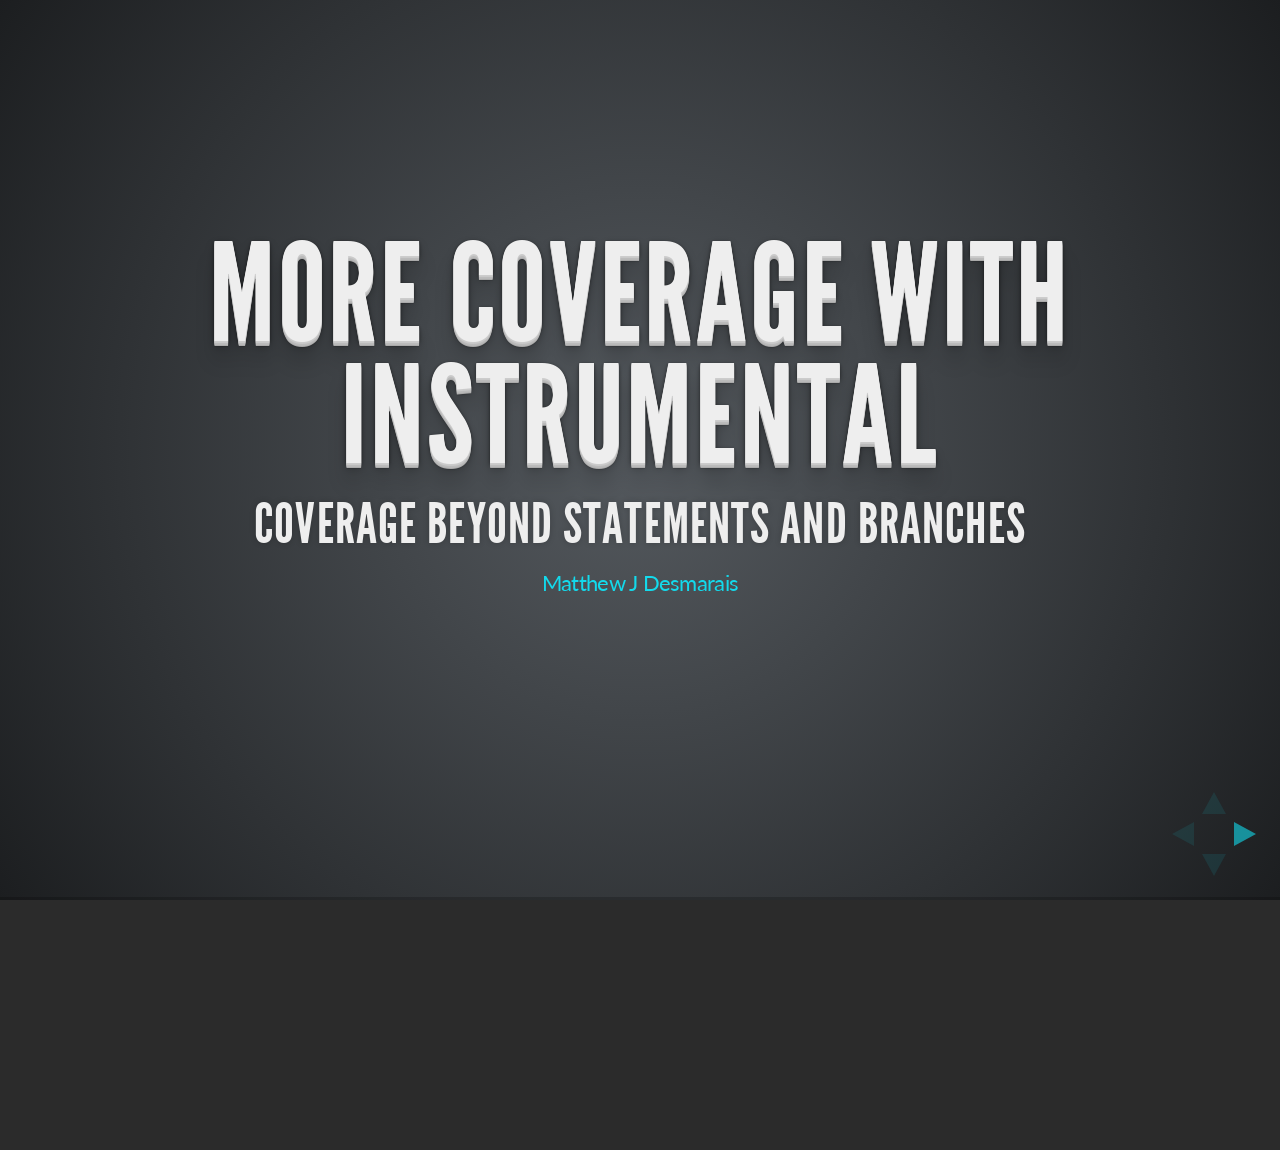
<file: talks/lightning-pycon2013/index.html>
<!doctype html>
<html lang="en">

	<head>
		<meta charset="utf-8">

		<title>More coverage with Instrumental</title>

		<meta name="description" content="A code coverage / dynamic analysis tool for Python">
		<meta name="author" content="Matthew J. Desmarais">

		<meta name="apple-mobile-web-app-capable" content="yes" />
		<meta name="apple-mobile-web-app-status-bar-style" content="black-translucent" />

		<meta name="viewport" content="width=device-width, initial-scale=1.0, maximum-scale=1.0, user-scalable=no">

		<link rel="stylesheet" href="css/reveal.min.css">
		<link rel="stylesheet" href="css/theme/default.css" id="theme">

		<!-- For syntax highlighting -->
		<link rel="stylesheet" href="lib/css/zenburn.css">

		<!-- If the query includes 'print-pdf', use the PDF print sheet -->
		<script>
			document.write( '<link rel="stylesheet" href="css/print/' + ( window.location.search.match( /print-pdf/gi ) ? 'pdf' : 'paper' ) + '.css" type="text/css" media="print">' );
		</script>

		<!--[if lt IE 9]>
		<script src="lib/js/html5shiv.js"></script>
		<![endif]-->
	</head>

	<body>

		<div class="reveal">

			<!-- Any section element inside of this container is displayed as a slide -->
			<div class="slides">

				<section>
					<h1>More coverage with Instrumental</h1>
					<h3>Coverage beyond statements and branches</h3>
					<p>
						<small><a href="http://bacondispenser.org">Matthew J Desmarais</a></small>
					</p>
				</section>

				<section>
					<h2>coverage.py</h2>
					<p>
						<a href="http://nedbatchelder.com/code/coverage/">coverage.py</a> reports on statement and branch coverage.
					</p>
				</section>

				<section>
					<h2>Structural coverage is good</h2>
					<p>
						Structural coverage tells what we have and haven't executed. This, in turn, tells us something about how good our tests are.
					</p>
				</section>

				<section>
					<h2>Programs are complex</h2>
					<p>
						Programs are more than just statements and branches.
					</p>
				</section>

				<section>
					<h2>Definitions</h2>
					<p>
						<ul>
						  <li>Condition: a leaf-level Boolean expression (it cannot be broken down).</li>
						  <li>Decision: A Boolean expression composed of conditions and zero or more Boolean operators.</li>
						</ul>
						<br>
						<small><a href="http://en.wikipedia.org/wiki/Modified_condition/decision_coverage">http://en.wikipedia.org/wiki/Modified_condition/decision_coverage</a></small>
					</p>
				</section>

				<section>
					<h2>Decisions represent more complex logic</h2>
					<p>
						A decision can be:
						<ul>
						  <li>a</li>
						  <li>a and b or c</li>
						</ul>
					</p>
				</section>

				<section>
					<h2>Example:</h2>
					<p>
						<p>
						  Consider: a and b or c
						</p>
						<p>
						  5 significant cases
						  <ul>
						    <li>(T T) F</li>
						    <li>(T F) F</li>
						    <li>(F T) F</li>
						    <li>(F F) T</li>
						    <li>(F F) F</li>
						  </ul>
						</p>
					</p>
				</section>

				<section>
					<h2>Branch coverage isn't enough</h2>
					<p>
						<p>
						  You can achieve branch coverage with two cases. What about the other three?
						</p>
					</p>
				</section>

				<section>
					<h2>Enter Instrumental</h2>
					<p>
						<p>
						  Instrumental measures the execution of conditions and decisions.
						</p>
					</p>
				</section>

				<section>
					<h2>Running Instrumental</h2>
					<pre><code contenteditable>
$ instrumental -t pyramid -i pyramid.tests -r `which nosetests`
					</code></pre>
					<ul style="list-style-type: none">
					<li>
					  -t: Target the pyramid package
					</li>
					<li>
					  -i: Ignore the pyramid.tests package
					</li>
					<li>
					  -r: Produce a report detailing missed coverage
					</li>
					<li>
					  `which nosetests`: Run the nosetests python script
					</li>
					</ul>
				</section>

				<section>
					<h2>Results</h2>
					<pre><code contenteditable>
===============================================
Instrumental Condition/Decision Coverage Report
===============================================

Decision -> pyramid.view:31.1 < (package_name is None) >

T ==> X
F ==>

LogicalOr -> pyramid.view:281.1 < (getattr(request, 'exception', None) or context) >

T * ==> X
F T ==>
F F ==>
					</code></pre>
				</section>

				<section>
					<h2>More than control flow</h2>
					<p>
						<p>
						  Instrumental covers conditions and decisions in assignments as well as conditional execution statements.
						</p>
						<p>
						  (Think 'debug and self._log("Note this")')
						</p>
					</p>
				</section>

				<section>
					<h2>Neat stuff</h2>
					<p>
						<p>
						  Instrumental doesn't expect you to hit cases that are impossible because of literals in decisions.
						</p>
						<pre><code>
foo = bar or {}
						</code></pre>
						<p>
						  You can mark infeasible conditions as unexecutable.
						</p>
						<pre><code>
foo = bar or baz # pragma: no cond)(T F)
						</code></pre>
						<p>
						  With an included node plugin, Instrumental can tell you which case hit each condition.
						</p>
					</p>
				</section>

				<section>
					<h2>There's more!</h2>
					<p>
						<p>
						  Instrumental supports and is committed to supporting:
						  <ul>
						    <li>Statement coverage</li>
						    <li>XML output (Cobertura compatible)</li>
						    <li>HTML output (for better visualization)</li>
						  </ul>
						</p>
					</p>
				</section>

				<section>
					<h2>More information</h2>
					<p>
						  <ul>
						    <li>Full documentation at <a href="https://instrumental.readthedocs.org/en/latest/">Read the Docs</a></li>
						    <li>Code and issue tracker on <a href="http://bitbucket.org/desmaj/instrumental">Bitbucket</a></li>
						    <li>I'm desmaj on freenode and I'm often found in #python-testing</li>
						  </ul>
					</p>
				</section>

				<section>
					<h2>Thanks!</h2>
					<p>
						  <ul>
						    <li>General Digital for exposing me to this kind of coverage</li>
						    <li>Ned Batchelder for coverage.py</li>
						  </ul>
					</p>
				</section>

				<section>
					<h1>THE END</h1>
				</section>

			</div>

		</div>

		<script src="lib/js/head.min.js"></script>
		<script src="js/reveal.min.js"></script>

		<script>

			// Full list of configuration options available here:
			// https://github.com/hakimel/reveal.js#configuration
			Reveal.initialize({
				controls: true,
				progress: true,
				history: true,
				center: true,

				theme: Reveal.getQueryHash().theme, // available themes are in /css/theme
				transition: Reveal.getQueryHash().transition || 'default', // default/cube/page/concave/zoom/linear/fade/none

				// Optional libraries used to extend on reveal.js
				dependencies: [
					{ src: 'lib/js/classList.js', condition: function() { return !document.body.classList; } },
					{ src: 'plugin/markdown/showdown.js', condition: function() { return !!document.querySelector( '[data-markdown]' ); } },
					{ src: 'plugin/markdown/markdown.js', condition: function() { return !!document.querySelector( '[data-markdown]' ); } },
					{ src: 'plugin/highlight/highlight.js', async: true, callback: function() { hljs.initHighlightingOnLoad(); } },
					{ src: 'plugin/zoom-js/zoom.js', async: true, condition: function() { return !!document.body.classList; } },
					{ src: 'plugin/notes/notes.js', async: true, condition: function() { return !!document.body.classList; } }
					// { src: 'plugin/search/search.js', async: true, condition: function() { return !!document.body.classList; } }
					// { src: 'plugin/remotes/remotes.js', async: true, condition: function() { return !!document.body.classList; } }
				]
			});

		</script>

	</body>
</html>
</file>
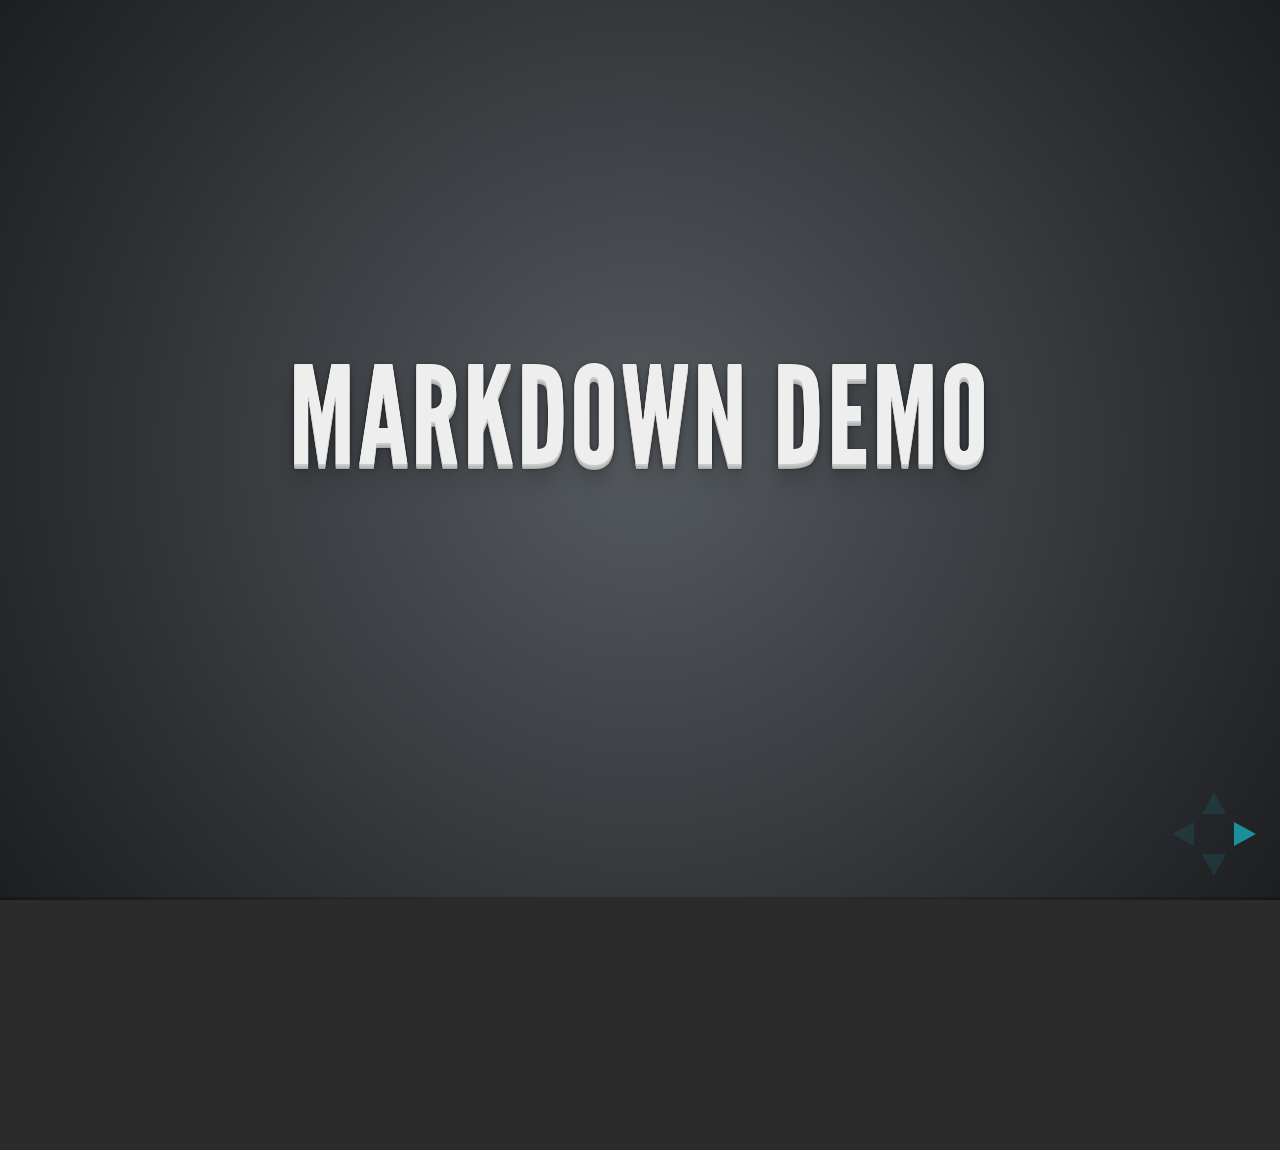
<file: talks/lightning-pycon2013/plugin/markdown/example.html>
<!doctype html>
<html lang="en">

	<head>
		<meta charset="utf-8">

		<title>reveal.js - Markdown Demo</title>

		<link rel="stylesheet" href="../../css/reveal.css">
		<link rel="stylesheet" href="../../css/theme/default.css" id="theme">
	</head>

	<body>

		<div class="reveal">

			<div class="slides">

                <!-- Use external markdown resource, and separate slides by three newlines; vertical slides by two newlines -->
                <section data-markdown="example.md" data-separator="^\n\n\n" data-vertical="^\n\n"></section>

                <!-- Slides are separated by three dashes (quick 'n dirty regular expression) -->
                <section data-markdown data-separator="---">
                    <script type="text/template">
                        ## Demo 1
                        Slide 1
                        ---
                        ## Demo 1
                        Slide 2
                        ---
                        ## Demo 1
                        Slide 3
                    </script>
                </section>

                <!-- Slides are separated by newline + three dashes + newline, vertical slides identical but two dashes -->
                <section data-markdown data-separator="^\n---\n$" data-vertical="^\n--\n$">
                    <script type="text/template">
                        ## Demo 2
                        Slide 1.1

                        --

                        ## Demo 2
                        Slide 1.2

                        ---

                        ## Demo 2
                        Slide 2
                    </script>
                </section>

                <!-- No "extra" slides, since there are no separators defined (so they'll become horizontal rulers) -->
                <section data-markdown>
                    <script type="text/template">
                        A

                        ---

                        B

                        ---

                        C
                    </script>
                </section>

            </div>
		</div>

		<script src="../../lib/js/head.min.js"></script>
		<script src="../../js/reveal.js"></script>

		<script>

			Reveal.initialize({
				controls: true,
				progress: true,
				history: true,
				center: true,

				theme: Reveal.getQueryHash().theme,
				transition: Reveal.getQueryHash().transition || 'default',

				// Optional libraries used to extend on reveal.js
				dependencies: [
					{ src: '../../lib/js/classList.js', condition: function() { return !document.body.classList; } },
					{ src: 'showdown.js', condition: function() { return !!document.querySelector( '[data-markdown]' ); } },
					{ src: 'markdown.js', condition: function() { return !!document.querySelector( '[data-markdown]' ); } }
				]
			});

		</script>

	</body>
</html>
</file>
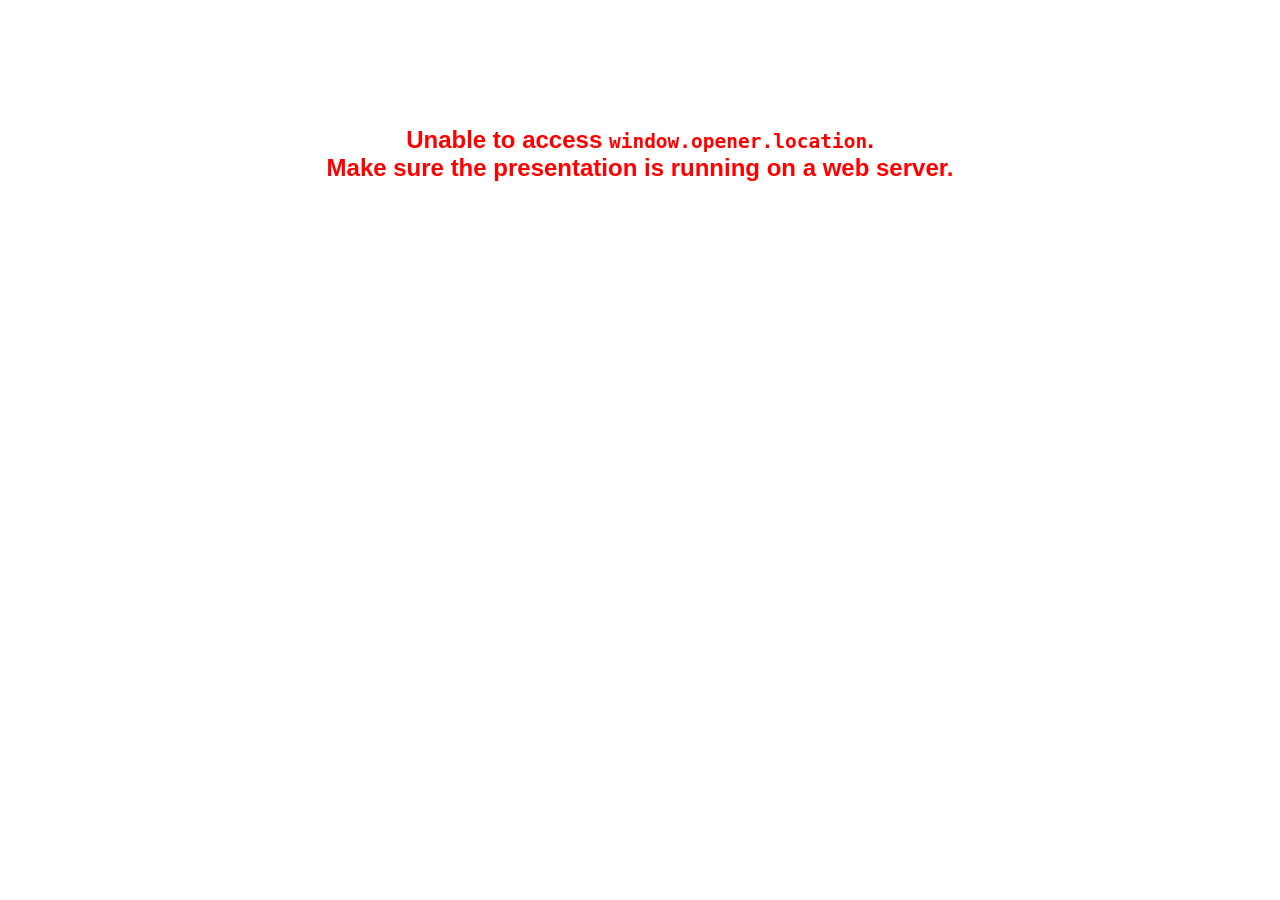
<file: talks/lightning-pycon2013/plugin/notes/notes.html>
<!doctype html>
<html lang="en">
	<head>
		<meta charset="utf-8">

		<title>reveal.js - Slide Notes</title>

		<style>
			body {
				font-family: Helvetica;
			}

			#notes {
				font-size: 24px;
				width: 640px;
				margin-top: 5px;
			}

			#wrap-current-slide {
				width: 640px;
				height: 512px;
				float: left;
				overflow: hidden;
			}

			#current-slide {
				width: 1280px;
				height: 1024px;
				border: none;

				-webkit-transform-origin: 0 0;
				   -moz-transform-origin: 0 0;
					-ms-transform-origin: 0 0;
					 -o-transform-origin: 0 0;
						transform-origin: 0 0;

				-webkit-transform: scale(0.5);
				   -moz-transform: scale(0.5);
					-ms-transform: scale(0.5);
					 -o-transform: scale(0.5);
						transform: scale(0.5);
			}

			#wrap-next-slide {
				width: 448px;
				height: 358px;
				float: left;
				margin: 0 0 0 10px;
				overflow: hidden;
			}

			#next-slide {
				width: 1280px;
				height: 1024px;
				border: none;

				-webkit-transform-origin: 0 0;
				   -moz-transform-origin: 0 0;
					-ms-transform-origin: 0 0;
					 -o-transform-origin: 0 0;
						transform-origin: 0 0;

				-webkit-transform: scale(0.35);
				   -moz-transform: scale(0.35);
					-ms-transform: scale(0.35);
					 -o-transform: scale(0.35);
						transform: scale(0.35);
			}

			.slides {
				position: relative;
				margin-bottom: 10px;
				border: 1px solid black;
				border-radius: 2px;
				background: rgb(28, 30, 32);
			}

			.slides span {
				position: absolute;
				top: 3px;
				left: 3px;
				font-weight: bold;
				font-size: 14px;
				color: rgba( 255, 255, 255, 0.9 );
			}

			.error {
				font-weight: bold;
				color: red;
				font-size: 1.5em;
				text-align: center;
				margin-top: 10%;
			}

			.error code {
				font-family: monospace;
			}

			.time {
				width: 448px;
				margin: 30px 0 0 10px;
				float: left;
				text-align: center;
				opacity: 0;

				-webkit-transition: opacity 0.4s;
				   -moz-transition: opacity 0.4s;
				     -o-transition: opacity 0.4s;
				        transition: opacity 0.4s;
			}

			.elapsed,
			.clock {
				color: #333;
				font-size: 2em;
				text-align: center;
				display: inline-block;
				padding: 0.5em;
				background-color: #eee;
				border-radius: 10px;
			}

			.elapsed h2,
			.clock h2 {
				font-size: 0.8em;
				line-height: 100%;
				margin: 0;
				color: #aaa;
			}

			.elapsed .mute {
				color: #ddd;
			}

		</style>
	</head>

	<body>

		<div id="wrap-current-slide" class="slides">
			<script>document.write( '<iframe width="1280" height="1024" id="current-slide" src="'+ window.opener.location.href +'"></iframe>' );</script>
		</div>

		<div id="wrap-next-slide" class="slides">
			<script>document.write( '<iframe width="640" height="512" id="next-slide" src="'+ window.opener.location.href +'"></iframe>' );</script>
			<span>UPCOMING:</span>
		</div>

		<div class="time">
			<div class="clock">
				<h2>Time</h2>
				<span id="clock">0:00:00 AM</span>
			</div>
			<div class="elapsed">
				<h2>Elapsed</h2>
				<span id="hours">00</span><span id="minutes">:00</span><span id="seconds">:00</span>
			</div>
		</div>

		<div id="notes"></div>

		<script src="../../plugin/markdown/showdown.js"></script>
		<script>

			window.addEventListener( 'load', function() {

				if( window.opener && window.opener.location && window.opener.location.href ) {

					var notes = document.getElementById( 'notes' ),
						currentSlide = document.getElementById( 'current-slide' ),
						nextSlide = document.getElementById( 'next-slide' );

					window.addEventListener( 'message', function( event ) {
						var data = JSON.parse( event.data );
						// No need for updating the notes in case of fragment changes
						if ( data.notes !== undefined) {
							if( data.markdown ) {
								notes.innerHTML = (new Showdown.converter()).makeHtml( data.notes );
							}
							else {
								notes.innerHTML = data.notes;
							}
						}

						// Showing and hiding fragments
						if( data.fragment === 'next' ) {
							currentSlide.contentWindow.Reveal.nextFragment();
						}
						else if( data.fragment === 'prev' ) {
							currentSlide.contentWindow.Reveal.prevFragment();
						}
						else {
							// Update the note slides
							currentSlide.contentWindow.Reveal.slide( data.indexh, data.indexv );
							nextSlide.contentWindow.Reveal.slide( data.nextindexh, data.nextindexv );
						}

					}, false );

					var start = new Date(),
						timeEl = document.querySelector( '.time' ),
						clockEl = document.getElementById( 'clock' ),
						hoursEl = document.getElementById( 'hours' ),
						minutesEl = document.getElementById( 'minutes' ),
						secondsEl = document.getElementById( 'seconds' );

					setInterval( function() {

						timeEl.style.opacity = 1;

						var diff, hours, minutes, seconds,
							now = new Date();

						diff = now.getTime() - start.getTime();
						hours = parseInt( diff / ( 1000 * 60 * 60 ) );
						minutes = parseInt( ( diff / ( 1000 * 60 ) ) % 60 );
						seconds = parseInt( ( diff / 1000 ) % 60 );

						clockEl.innerHTML = now.toLocaleTimeString();
						hoursEl.innerHTML = zeroPadInteger( hours );
						hoursEl.className = hours > 0 ? "" : "mute";
						minutesEl.innerHTML = ":" + zeroPadInteger( minutes );
						minutesEl.className = minutes > 0 ? "" : "mute";
						secondsEl.innerHTML = ":" + zeroPadInteger( seconds );

					}, 1000 );

					// Navigate the main window when the notes slide changes
					currentSlide.contentWindow.Reveal.addEventListener( 'slidechanged', function( event ) {

						window.opener.Reveal.slide( event.indexh, event.indexv );

					} );

				}
				else {

					document.body.innerHTML =  '<p class="error">Unable to access <code>window.opener.location</code>.<br>Make sure the presentation is running on a web server.</p>';

				}


			}, false );

			function zeroPadInteger( num ) {
				var str = "00" + parseInt( num );
				return str.substring( str.length - 2 );
			}

		</script>
	</body>
</html>
</file>
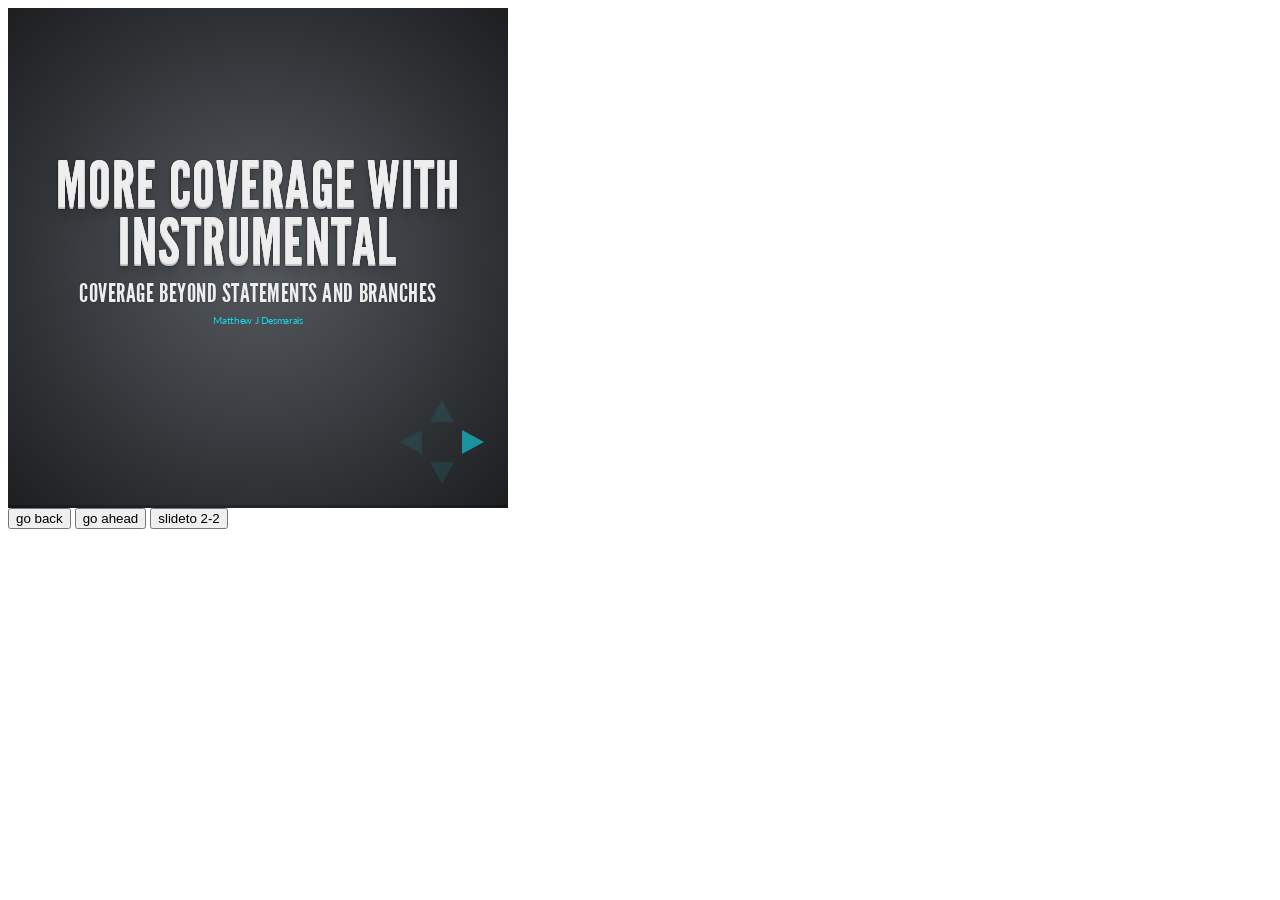
<file: talks/lightning-pycon2013/plugin/postmessage/example.html>
<html>
	<body>

		<iframe id="reveal" src="../../index.html" style="border: 0;" width="500" height="500"></iframe>

		<div>
			<input id="back" type="button" value="go back"/>
			<input id="ahead" type="button" value="go ahead"/>
			<input id="slideto" type="button" value="slideto 2-2"/>
		</div>

		<script>

			(function (){

				var back = document.getElementById( 'back' ),
						ahead = document.getElementById( 'ahead' ),
						slideto = document.getElementById( 'slideto' ),
						reveal =  window.frames[0];

					back.addEventListener( 'click', function () {
						
					reveal.postMessage( JSON.stringify({method: 'prev', args: []}), '*' );
				}, false );

				ahead.addEventListener( 'click', function (){
					reveal.postMessage( JSON.stringify({method: 'next', args: []}), '*' );
				}, false );

				slideto.addEventListener( 'click', function (){
					reveal.postMessage( JSON.stringify({method: 'slide', args: [2,2]}), '*' );
				}, false );

			}());

		</script>

	</body>
</html>
</file>
<file: talks/lightning-pycon2013/css/theme/default.css>
@import url(http://fonts.googleapis.com/css?family=Lato:400,700,400italic,700italic);
/**
 * Default theme for reveal.js.
 * 
 * Copyright (C) 2011-2012 Hakim El Hattab, http://hakim.se
 */
@font-face {
  font-family: 'League Gothic';
  src: url("../../lib/font/league_gothic-webfont.eot");
  src: url("../../lib/font/league_gothic-webfont.eot?#iefix") format("embedded-opentype"), url("../../lib/font/league_gothic-webfont.woff") format("woff"), url("../../lib/font/league_gothic-webfont.ttf") format("truetype"), url("../../lib/font/league_gothic-webfont.svg#LeagueGothicRegular") format("svg");
  font-weight: normal;
  font-style: normal; }

/*********************************************
 * GLOBAL STYLES
 *********************************************/
body {
  background: #1c1e20;
  background: -moz-radial-gradient(center, circle cover, #555a5f 0%, #1c1e20 100%);
  background: -webkit-gradient(radial, center center, 0px, center center, 100%, color-stop(0%, #555a5f), color-stop(100%, #1c1e20));
  background: -webkit-radial-gradient(center, circle cover, #555a5f 0%, #1c1e20 100%);
  background: -o-radial-gradient(center, circle cover, #555a5f 0%, #1c1e20 100%);
  background: -ms-radial-gradient(center, circle cover, #555a5f 0%, #1c1e20 100%);
  background: radial-gradient(center, circle cover, #555a5f 0%, #1c1e20 100%);
  background-color: #2b2b2b; }

.reveal {
  font-family: "Lato", sans-serif;
  font-size: 36px;
  font-weight: 200;
  letter-spacing: -0.02em;
  color: #eeeeee; }

::selection {
  color: white;
  background: #ff5e99;
  text-shadow: none; }

/*********************************************
 * HEADERS
 *********************************************/
.reveal h1,
.reveal h2,
.reveal h3,
.reveal h4,
.reveal h5,
.reveal h6 {
  margin: 0 0 20px 0;
  color: #eeeeee;
  font-family: "League Gothic", Impact, sans-serif;
  line-height: 0.9em;
  letter-spacing: 0.02em;
  text-transform: uppercase;
  text-shadow: 0px 0px 6px rgba(0, 0, 0, 0.2); }

.reveal h1 {
  text-shadow: 0 1px 0 #cccccc, 0 2px 0 #c9c9c9, 0 3px 0 #bbbbbb, 0 4px 0 #b9b9b9, 0 5px 0 #aaaaaa, 0 6px 1px rgba(0, 0, 0, 0.1), 0 0 5px rgba(0, 0, 0, 0.1), 0 1px 3px rgba(0, 0, 0, 0.3), 0 3px 5px rgba(0, 0, 0, 0.2), 0 5px 10px rgba(0, 0, 0, 0.25), 0 20px 20px rgba(0, 0, 0, 0.15); }

/*********************************************
 * LINKS
 *********************************************/
.reveal a:not(.image) {
  color: #13daec;
  text-decoration: none;
  -webkit-transition: color 0.15s ease;
  -moz-transition: color 0.15s ease;
  -ms-transition: color 0.15s ease;
  -o-transition: color 0.15s ease;
  transition: color 0.15s ease; }

.reveal a:not(.image):hover {
  color: #71e9f4;
  text-shadow: none;
  border: none; }

.reveal .roll span:after {
  color: #fff;
  background: #0d99a5; }

/*********************************************
 * IMAGES
 *********************************************/
.reveal section img {
  margin: 15px 0px;
  background: rgba(255, 255, 255, 0.12);
  border: 4px solid #eeeeee;
  box-shadow: 0 0 10px rgba(0, 0, 0, 0.15);
  -webkit-transition: all 0.2s linear;
  -moz-transition: all 0.2s linear;
  -ms-transition: all 0.2s linear;
  -o-transition: all 0.2s linear;
  transition: all 0.2s linear; }

.reveal a:hover img {
  background: rgba(255, 255, 255, 0.2);
  border-color: #13daec;
  box-shadow: 0 0 20px rgba(0, 0, 0, 0.55); }

/*********************************************
 * NAVIGATION CONTROLS
 *********************************************/
.reveal .controls div.navigate-left,
.reveal .controls div.navigate-left.enabled {
  border-right-color: #13daec; }

.reveal .controls div.navigate-right,
.reveal .controls div.navigate-right.enabled {
  border-left-color: #13daec; }

.reveal .controls div.navigate-up,
.reveal .controls div.navigate-up.enabled {
  border-bottom-color: #13daec; }

.reveal .controls div.navigate-down,
.reveal .controls div.navigate-down.enabled {
  border-top-color: #13daec; }

.reveal .controls div.navigate-left.enabled:hover {
  border-right-color: #71e9f4; }

.reveal .controls div.navigate-right.enabled:hover {
  border-left-color: #71e9f4; }

.reveal .controls div.navigate-up.enabled:hover {
  border-bottom-color: #71e9f4; }

.reveal .controls div.navigate-down.enabled:hover {
  border-top-color: #71e9f4; }

/*********************************************
 * PROGRESS BAR
 *********************************************/
.reveal .progress {
  background: rgba(0, 0, 0, 0.2); }

.reveal .progress span {
  background: #13daec;
  -webkit-transition: width 800ms cubic-bezier(0.26, 0.86, 0.44, 0.985);
  -moz-transition: width 800ms cubic-bezier(0.26, 0.86, 0.44, 0.985);
  -ms-transition: width 800ms cubic-bezier(0.26, 0.86, 0.44, 0.985);
  -o-transition: width 800ms cubic-bezier(0.26, 0.86, 0.44, 0.985);
  transition: width 800ms cubic-bezier(0.26, 0.86, 0.44, 0.985); }
</file>
<file: talks/lightning-pycon2013/lib/css/zenburn.css>
/*

Zenburn style from voldmar.ru (c) Vladimir Epifanov <voldmar@voldmar.ru>
based on dark.css by Ivan Sagalaev

*/

pre code {
  display: block; padding: 0.5em;
  background: #3F3F3F;
  color: #DCDCDC;
}

pre .keyword,
pre .tag,
pre .django .tag,
pre .django .keyword,
pre .css .class,
pre .css .id,
pre .lisp .title {
  color: #E3CEAB;
}

pre .django .template_tag,
pre .django .variable,
pre .django .filter .argument {
  color: #DCDCDC;
}

pre .number,
pre .date {
  color: #8CD0D3;
}

pre .dos .envvar,
pre .dos .stream,
pre .variable,
pre .apache .sqbracket {
  color: #EFDCBC;
}

pre .dos .flow,
pre .diff .change,
pre .python .exception,
pre .python .built_in,
pre .literal,
pre .tex .special {
  color: #EFEFAF;
}

pre .diff .chunk,
pre .ruby .subst {
  color: #8F8F8F;
}

pre .dos .keyword,
pre .python .decorator,
pre .class .title,
pre .haskell .label,
pre .function .title,
pre .ini .title,
pre .diff .header,
pre .ruby .class .parent,
pre .apache .tag,
pre .nginx .built_in,
pre .tex .command,
pre .input_number {
    color: #efef8f;
}

pre .dos .winutils,
pre .ruby .symbol,
pre .ruby .symbol .string,
pre .ruby .symbol .keyword,
pre .ruby .symbol .keymethods,
pre .ruby .string,
pre .ruby .instancevar {
  color: #DCA3A3;
}

pre .diff .deletion,
pre .string,
pre .tag .value,
pre .preprocessor,
pre .built_in,
pre .sql .aggregate,
pre .javadoc,
pre .smalltalk .class,
pre .smalltalk .localvars,
pre .smalltalk .array,
pre .css .rules .value,
pre .attr_selector,
pre .pseudo,
pre .apache .cbracket,
pre .tex .formula {
  color: #CC9393;
}

pre .shebang,
pre .diff .addition,
pre .comment,
pre .java .annotation,
pre .template_comment,
pre .pi,
pre .doctype {
  color: #7F9F7F;
}

pre .xml .css,
pre .xml .javascript,
pre .xml .vbscript,
pre .tex .formula {
  opacity: 0.5;
}
</file>
<file: talks/lightning-pycon2013/css/reveal.css>
@charset "UTF-8";

/*!
 * reveal.js
 * http://lab.hakim.se/reveal-js
 * MIT licensed
 *
 * Copyright (C) 2013 Hakim El Hattab, http://hakim.se
 */


/*********************************************
 * RESET STYLES
 *********************************************/

html, body, .reveal div, .reveal span, .reveal applet, .reveal object, .reveal iframe,
.reveal h1, .reveal h2, .reveal h3, .reveal h4, .reveal h5, .reveal h6, .reveal p, .reveal blockquote, .reveal pre,
.reveal a, .reveal abbr, .reveal acronym, .reveal address, .reveal big, .reveal cite, .reveal code,
.reveal del, .reveal dfn, .reveal em, .reveal img, .reveal ins, .reveal kbd, .reveal q, .reveal s, .reveal samp,
.reveal small, .reveal strike, .reveal strong, .reveal sub, .reveal sup, .reveal tt, .reveal var,
.reveal b, .reveal u, .reveal i, .reveal center,
.reveal dl, .reveal dt, .reveal dd, .reveal ol, .reveal ul, .reveal li,
.reveal fieldset, .reveal form, .reveal label, .reveal legend,
.reveal table, .reveal caption, .reveal tbody, .reveal tfoot, .reveal thead, .reveal tr, .reveal th, .reveal td,
.reveal article, .reveal aside, .reveal canvas, .reveal details, .reveal embed,
.reveal figure, .reveal figcaption, .reveal footer, .reveal header, .reveal hgroup,
.reveal menu, .reveal nav, .reveal output, .reveal ruby, .reveal section, .reveal summary,
.reveal time, .reveal mark, .reveal audio, video {
	margin: 0;
	padding: 0;
	border: 0;
	font-size: 100%;
	font: inherit;
	vertical-align: baseline;
}

.reveal article, .reveal aside, .reveal details, .reveal figcaption, .reveal figure,
.reveal footer, .reveal header, .reveal hgroup, .reveal menu, .reveal nav, .reveal section {
	display: block;
}


/*********************************************
 * GLOBAL STYLES
 *********************************************/

html,
body {
	width: 100%;
	height: 100%;
	overflow: hidden;
}

body {
	position: relative;
	line-height: 1;
}

::selection {
	background: #FF5E99;
	color: #fff;
	text-shadow: none;
}


/*********************************************
 * HEADERS
 *********************************************/

.reveal h1,
.reveal h2,
.reveal h3,
.reveal h4,
.reveal h5,
.reveal h6 {
	-webkit-hyphens: auto;
	   -moz-hyphens: auto;
	        hyphens: auto;

	word-wrap: break-word;
}

.reveal h1 { font-size: 3.77em; }
.reveal h2 { font-size: 2.11em;	}
.reveal h3 { font-size: 1.55em;	}
.reveal h4 { font-size: 1em;	}


/*********************************************
 * VIEW FRAGMENTS
 *********************************************/

.reveal .slides section .fragment {
	opacity: 0;

	-webkit-transition: all .2s ease;
	   -moz-transition: all .2s ease;
	    -ms-transition: all .2s ease;
	     -o-transition: all .2s ease;
	        transition: all .2s ease;
}
	.reveal .slides section .fragment.visible {
		opacity: 1;
	}

.reveal .slides section .fragment.grow {
	opacity: 1;
}
	.reveal .slides section .fragment.grow.visible {
		-webkit-transform: scale( 1.3 );
		   -moz-transform: scale( 1.3 );
		    -ms-transform: scale( 1.3 );
		     -o-transform: scale( 1.3 );
		        transform: scale( 1.3 );
	}

.reveal .slides section .fragment.shrink {
	opacity: 1;
}
	.reveal .slides section .fragment.shrink.visible {
		-webkit-transform: scale( 0.7 );
		   -moz-transform: scale( 0.7 );
		    -ms-transform: scale( 0.7 );
		     -o-transform: scale( 0.7 );
		        transform: scale( 0.7 );
	}

.reveal .slides section .fragment.roll-in {
	opacity: 0;

	-webkit-transform: rotateX( 90deg );
	   -moz-transform: rotateX( 90deg );
	    -ms-transform: rotateX( 90deg );
	     -o-transform: rotateX( 90deg );
	        transform: rotateX( 90deg );
}
	.reveal .slides section .fragment.roll-in.visible {
		opacity: 1;

		-webkit-transform: rotateX( 0 );
		   -moz-transform: rotateX( 0 );
		    -ms-transform: rotateX( 0 );
		     -o-transform: rotateX( 0 );
		        transform: rotateX( 0 );
	}

.reveal .slides section .fragment.fade-out {
	opacity: 1;
}
	.reveal .slides section .fragment.fade-out.visible {
		opacity: 0;
	}

.reveal .slides section .fragment.highlight-red,
.reveal .slides section .fragment.highlight-green,
.reveal .slides section .fragment.highlight-blue {
	opacity: 1;
}
	.reveal .slides section .fragment.highlight-red.visible {
		color: #ff2c2d
	}
	.reveal .slides section .fragment.highlight-green.visible {
		color: #17ff2e;
	}
	.reveal .slides section .fragment.highlight-blue.visible {
		color: #1b91ff;
	}


/*********************************************
 * DEFAULT ELEMENT STYLES
 *********************************************/

/* Fixes issue in Chrome where italic fonts did not appear when printing to PDF */
.reveal:after {
  content: '';
  font-style: italic;
}

/* Ensure certain elements are never larger than the slide itself */
.reveal img,
.reveal video,
.reveal iframe {
	max-width: 95%;
	max-height: 95%;
}

/** Prevents layering issues in certain browser/transition combinations */
.reveal a {
	position: relative;
}

.reveal strong,
.reveal b {
	font-weight: bold;
}

.reveal em,
.reveal i {
	font-style: italic;
}

.reveal ol,
.reveal ul {
	display: inline-block;

	text-align: left;
	margin: 0 0 0 1em;
}

.reveal ol {
	list-style-type: decimal;
}

.reveal ul {
	list-style-type: disc;
}

.reveal ul ul {
	list-style-type: square;
}

.reveal ul ul ul {
	list-style-type: circle;
}

.reveal ul ul,
.reveal ul ol,
.reveal ol ol,
.reveal ol ul {
	display: block;
	margin-left: 40px;
}

.reveal p {
	margin-bottom: 10px;
	line-height: 1.2em;
}

.reveal q,
.reveal blockquote {
	quotes: none;
}

.reveal blockquote {
	display: block;
	position: relative;
	width: 70%;
	margin: 5px auto;
	padding: 5px;

	font-style: italic;
	background: rgba(255, 255, 255, 0.05);
	box-shadow: 0px 0px 2px rgba(0,0,0,0.2);
}
	.reveal blockquote p:first-child,
	.reveal blockquote p:last-child {
		display: inline-block;
	}
	.reveal blockquote:before {
		content: '\201C';
	}
	.reveal blockquote:after {
		content: '\201D';
	}

.reveal q {
	font-style: italic;
}
	.reveal q:before {
		content: '\201C';
	}
	.reveal q:after {
		content: '\201D';
	}

.reveal pre {
	display: block;
	position: relative;
	width: 90%;
	margin: 15px auto;

	text-align: left;
	font-size: 0.55em;
	font-family: monospace;
	line-height: 1.2em;

	word-wrap: break-word;

	box-shadow: 0px 0px 6px rgba(0,0,0,0.3);
}
.reveal pre code {
	padding: 5px;
}

.reveal code {
	font-family: monospace;
	overflow: auto;
	max-height: 400px;
}

.reveal table th,
.reveal table td {
	text-align: left;
	padding-right: .3em;
}

.reveal table th {
	text-shadow: rgb(255,255,255) 1px 1px 2px;
}

.reveal sup {
	vertical-align: super;
}
.reveal sub {
	vertical-align: sub;
}

.reveal small {
	display: inline-block;
	font-size: 0.6em;
	line-height: 1.2em;
	vertical-align: top;
}

.reveal small * {
	vertical-align: top;
}


/*********************************************
 * CONTROLS
 *********************************************/

.reveal .controls {
	display: none;
	position: fixed;
	width: 110px;
	height: 110px;
	z-index: 30;
	right: 10px;
	bottom: 10px;
}

.reveal .controls div {
	position: absolute;
	opacity: 0.1;
	width: 0;
	height: 0;
	border: 12px solid transparent;

	-webkit-transition: opacity 0.2s ease;
	   -moz-transition: opacity 0.2s ease;
	    -ms-transition: opacity 0.2s ease;
	     -o-transition: opacity 0.2s ease;
	        transition: opacity 0.2s ease;
}

.reveal .controls div.enabled {
	opacity: 0.6;
	cursor: pointer;
}

.reveal .controls div.enabled:active {
	margin-top: 1px;
}

.reveal .controls div.navigate-left {
	top: 42px;

	border-right-width: 22px;
	border-right-color: #eee;
}

.reveal .controls div.navigate-right {
	left: 74px;
	top: 42px;

	border-left-width: 22px;
	border-left-color: #eee;
}

.reveal .controls div.navigate-up {
	left: 42px;

	border-bottom-width: 22px;
	border-bottom-color: #eee;
}

.reveal .controls div.navigate-down {
	left: 42px;
	top: 74px;

	border-top-width: 22px;
	border-top-color: #eee;
}


/*********************************************
 * PROGRESS BAR
 *********************************************/

.reveal .progress {
	position: fixed;
	display: none;
	height: 3px;
	width: 100%;
	bottom: 0;
	left: 0;
	z-index: 10;
}
	.reveal .progress:after {
		content: '';
		display: 'block';
		position: absolute;
		height: 20px;
		width: 100%;
		top: -20px;
	}
	.reveal .progress span {
		display: block;
		height: 100%;
		width: 0px;

		-webkit-transition: width 800ms cubic-bezier(0.260, 0.860, 0.440, 0.985);
		   -moz-transition: width 800ms cubic-bezier(0.260, 0.860, 0.440, 0.985);
		    -ms-transition: width 800ms cubic-bezier(0.260, 0.860, 0.440, 0.985);
		     -o-transition: width 800ms cubic-bezier(0.260, 0.860, 0.440, 0.985);
		        transition: width 800ms cubic-bezier(0.260, 0.860, 0.440, 0.985);
	}


/*********************************************
 * ROLLING LINKS
 *********************************************/

.reveal .roll {
	display: inline-block;
	line-height: 1.2;
	overflow: hidden;

	vertical-align: top;

	-webkit-perspective: 400px;
	   -moz-perspective: 400px;
	    -ms-perspective: 400px;
	        perspective: 400px;

	-webkit-perspective-origin: 50% 50%;
	   -moz-perspective-origin: 50% 50%;
	    -ms-perspective-origin: 50% 50%;
	        perspective-origin: 50% 50%;
}
	.reveal .roll:hover {
		background: none;
		text-shadow: none;
	}
.reveal .roll span {
	display: block;
	position: relative;
	padding: 0 2px;

	pointer-events: none;

	-webkit-transition: all 400ms ease;
	   -moz-transition: all 400ms ease;
	    -ms-transition: all 400ms ease;
	        transition: all 400ms ease;

	-webkit-transform-origin: 50% 0%;
	   -moz-transform-origin: 50% 0%;
	    -ms-transform-origin: 50% 0%;
	        transform-origin: 50% 0%;

	-webkit-transform-style: preserve-3d;
	   -moz-transform-style: preserve-3d;
	    -ms-transform-style: preserve-3d;
	        transform-style: preserve-3d;

	-webkit-backface-visibility: hidden;
	   -moz-backface-visibility: hidden;
	        backface-visibility: hidden;
}
	.reveal .roll:hover span {
	    background: rgba(0,0,0,0.5);

	    -webkit-transform: translate3d( 0px, 0px, -45px ) rotateX( 90deg );
	       -moz-transform: translate3d( 0px, 0px, -45px ) rotateX( 90deg );
	        -ms-transform: translate3d( 0px, 0px, -45px ) rotateX( 90deg );
	            transform: translate3d( 0px, 0px, -45px ) rotateX( 90deg );
	}
.reveal .roll span:after {
	content: attr(data-title);

	display: block;
	position: absolute;
	left: 0;
	top: 0;
	padding: 0 2px;

	-webkit-transform-origin: 50% 0%;
	   -moz-transform-origin: 50% 0%;
	    -ms-transform-origin: 50% 0%;
	        transform-origin: 50% 0%;

	-webkit-transform: translate3d( 0px, 110%, 0px ) rotateX( -90deg );
	   -moz-transform: translate3d( 0px, 110%, 0px ) rotateX( -90deg );
	    -ms-transform: translate3d( 0px, 110%, 0px ) rotateX( -90deg );
	        transform: translate3d( 0px, 110%, 0px ) rotateX( -90deg );
}


/*********************************************
 * SLIDES
 *********************************************/

.reveal {
	position: relative;
	width: 100%;
	height: 100%;
}

.reveal .slides {
	position: absolute;
	width: 100%;
	height: 100%;
	left: 50%;
	top: 50%;

	overflow: visible;
	z-index: 1;
	text-align: center;

	-webkit-transition: -webkit-perspective .4s ease;
	   -moz-transition: -moz-perspective .4s ease;
	    -ms-transition: -ms-perspective .4s ease;
	     -o-transition: -o-perspective .4s ease;
	        transition: perspective .4s ease;

	-webkit-perspective: 600px;
	   -moz-perspective: 600px;
	    -ms-perspective: 600px;
	        perspective: 600px;

	-webkit-perspective-origin: 0px -100px;
	   -moz-perspective-origin: 0px -100px;
	    -ms-perspective-origin: 0px -100px;
	        perspective-origin: 0px -100px;
}

.reveal .slides>section,
.reveal .slides>section>section {
	display: none;
	position: absolute;
	width: 100%;
	padding: 20px 0px;

	z-index: 10;
	line-height: 1.2em;
	font-weight: normal;

	-webkit-transform-style: preserve-3d;
	   -moz-transform-style: preserve-3d;
	    -ms-transform-style: preserve-3d;
	        transform-style: preserve-3d;

	-webkit-transition: -webkit-transform-origin 800ms cubic-bezier(0.260, 0.860, 0.440, 0.985),
						-webkit-transform 800ms cubic-bezier(0.260, 0.860, 0.440, 0.985),
	                    visibility 800ms cubic-bezier(0.260, 0.860, 0.440, 0.985),
	                    opacity 800ms cubic-bezier(0.260, 0.860, 0.440, 0.985);
	   -moz-transition: -moz-transform-origin 800ms cubic-bezier(0.260, 0.860, 0.440, 0.985),
	   					-moz-transform 800ms cubic-bezier(0.260, 0.860, 0.440, 0.985),
	                    visibility 800ms cubic-bezier(0.260, 0.860, 0.440, 0.985),
	                    opacity 800ms cubic-bezier(0.260, 0.860, 0.440, 0.985);
	    -ms-transition: -ms-transform-origin 800ms cubic-bezier(0.260, 0.860, 0.440, 0.985),
	    				-ms-transform 800ms cubic-bezier(0.260, 0.860, 0.440, 0.985),
	                    visibility 800ms cubic-bezier(0.260, 0.860, 0.440, 0.985),
	                    opacity 800ms cubic-bezier(0.260, 0.860, 0.440, 0.985);
	     -o-transition: -o-transform-origin 800ms cubic-bezier(0.260, 0.860, 0.440, 0.985),
	     				-o-transform 800ms cubic-bezier(0.260, 0.860, 0.440, 0.985),
	                    visibility 800ms cubic-bezier(0.260, 0.860, 0.440, 0.985),
	                    opacity 800ms cubic-bezier(0.260, 0.860, 0.440, 0.985);
	        transition: transform-origin 800ms cubic-bezier(0.260, 0.860, 0.440, 0.985),
	        			transform 800ms cubic-bezier(0.260, 0.860, 0.440, 0.985),
	                    visibility 800ms cubic-bezier(0.260, 0.860, 0.440, 0.985),
	                    opacity 800ms cubic-bezier(0.260, 0.860, 0.440, 0.985);
}

.reveal .slides>section {
	left: -50%;
	top: -50%;
}

.reveal .slides>section.stack {
	padding-top: 0;
	padding-bottom: 0;
}

.reveal .slides>section.present,
.reveal .slides>section>section.present {
	display: block;
	z-index: 11;
	opacity: 1;
}

.reveal.center,
.reveal.center .slides,
.reveal.center .slides section {
	min-height: auto !important;
}



/*********************************************
 * DEFAULT TRANSITION
 *********************************************/

.reveal .slides>section.past {
	display: block;
	opacity: 0;

	-webkit-transform: translate3d(-100%, 0, 0) rotateY(-90deg) translate3d(-100%, 0, 0);
	   -moz-transform: translate3d(-100%, 0, 0) rotateY(-90deg) translate3d(-100%, 0, 0);
	    -ms-transform: translate3d(-100%, 0, 0) rotateY(-90deg) translate3d(-100%, 0, 0);
	        transform: translate3d(-100%, 0, 0) rotateY(-90deg) translate3d(-100%, 0, 0);
}
.reveal .slides>section.future {
	display: block;
	opacity: 0;

	-webkit-transform: translate3d(100%, 0, 0) rotateY(90deg) translate3d(100%, 0, 0);
	   -moz-transform: translate3d(100%, 0, 0) rotateY(90deg) translate3d(100%, 0, 0);
	    -ms-transform: translate3d(100%, 0, 0) rotateY(90deg) translate3d(100%, 0, 0);
	        transform: translate3d(100%, 0, 0) rotateY(90deg) translate3d(100%, 0, 0);
}

.reveal .slides>section>section.past {
	display: block;
	opacity: 0;

	-webkit-transform: translate3d(0, -300px, 0) rotateX(70deg) translate3d(0, -300px, 0);
	   -moz-transform: translate3d(0, -300px, 0) rotateX(70deg) translate3d(0, -300px, 0);
	    -ms-transform: translate3d(0, -300px, 0) rotateX(70deg) translate3d(0, -300px, 0);
	        transform: translate3d(0, -300px, 0) rotateX(70deg) translate3d(0, -300px, 0);
}
.reveal .slides>section>section.future {
	display: block;
	opacity: 0;

	-webkit-transform: translate3d(0, 300px, 0) rotateX(-70deg) translate3d(0, 300px, 0);
	   -moz-transform: translate3d(0, 300px, 0) rotateX(-70deg) translate3d(0, 300px, 0);
	    -ms-transform: translate3d(0, 300px, 0) rotateX(-70deg) translate3d(0, 300px, 0);
	        transform: translate3d(0, 300px, 0) rotateX(-70deg) translate3d(0, 300px, 0);
}


/*********************************************
 * CONCAVE TRANSITION
 *********************************************/

.reveal.concave  .slides>section.past {
	-webkit-transform: translate3d(-100%, 0, 0) rotateY(90deg) translate3d(-100%, 0, 0);
	   -moz-transform: translate3d(-100%, 0, 0) rotateY(90deg) translate3d(-100%, 0, 0);
	    -ms-transform: translate3d(-100%, 0, 0) rotateY(90deg) translate3d(-100%, 0, 0);
	        transform: translate3d(-100%, 0, 0) rotateY(90deg) translate3d(-100%, 0, 0);
}
.reveal.concave  .slides>section.future {
	-webkit-transform: translate3d(100%, 0, 0) rotateY(-90deg) translate3d(100%, 0, 0);
	   -moz-transform: translate3d(100%, 0, 0) rotateY(-90deg) translate3d(100%, 0, 0);
	    -ms-transform: translate3d(100%, 0, 0) rotateY(-90deg) translate3d(100%, 0, 0);
	        transform: translate3d(100%, 0, 0) rotateY(-90deg) translate3d(100%, 0, 0);
}

.reveal.concave  .slides>section>section.past {
	-webkit-transform: translate3d(0, -80%, 0) rotateX(-70deg) translate3d(0, -80%, 0);
	   -moz-transform: translate3d(0, -80%, 0) rotateX(-70deg) translate3d(0, -80%, 0);
	    -ms-transform: translate3d(0, -80%, 0) rotateX(-70deg) translate3d(0, -80%, 0);
	        transform: translate3d(0, -80%, 0) rotateX(-70deg) translate3d(0, -80%, 0);
}
.reveal.concave  .slides>section>section.future {
	-webkit-transform: translate3d(0, 80%, 0) rotateX(70deg) translate3d(0, 80%, 0);
	   -moz-transform: translate3d(0, 80%, 0) rotateX(70deg) translate3d(0, 80%, 0);
	    -ms-transform: translate3d(0, 80%, 0) rotateX(70deg) translate3d(0, 80%, 0);
	        transform: translate3d(0, 80%, 0) rotateX(70deg) translate3d(0, 80%, 0);
}


/*********************************************
 * ZOOM TRANSITION
 *********************************************/

.reveal.zoom .slides>section.past {
	opacity: 0;
	visibility: hidden;

	-webkit-transform: scale(16);
	   -moz-transform: scale(16);
	    -ms-transform: scale(16);
	     -o-transform: scale(16);
	        transform: scale(16);
}
.reveal.zoom .slides>section.future {
	opacity: 0;
	visibility: hidden;

	-webkit-transform: scale(0.2);
	   -moz-transform: scale(0.2);
	    -ms-transform: scale(0.2);
	     -o-transform: scale(0.2);
	        transform: scale(0.2);
}

.reveal.zoom .slides>section>section.past {
	-webkit-transform: translate(0, -150%);
	   -moz-transform: translate(0, -150%);
	    -ms-transform: translate(0, -150%);
	     -o-transform: translate(0, -150%);
	        transform: translate(0, -150%);
}
.reveal.zoom .slides>section>section.future {
	-webkit-transform: translate(0, 150%);
	   -moz-transform: translate(0, 150%);
	    -ms-transform: translate(0, 150%);
	     -o-transform: translate(0, 150%);
	        transform: translate(0, 150%);
}


/*********************************************
 * LINEAR TRANSITION
 *********************************************/

.reveal.linear .slides>section.past {
	-webkit-transform: translate(-150%, 0);
	   -moz-transform: translate(-150%, 0);
	    -ms-transform: translate(-150%, 0);
	     -o-transform: translate(-150%, 0);
	        transform: translate(-150%, 0);
}
.reveal.linear .slides>section.future {
	-webkit-transform: translate(150%, 0);
	   -moz-transform: translate(150%, 0);
	    -ms-transform: translate(150%, 0);
	     -o-transform: translate(150%, 0);
	        transform: translate(150%, 0);
}

.reveal.linear .slides>section>section.past {
	-webkit-transform: translate(0, -150%);
	   -moz-transform: translate(0, -150%);
	    -ms-transform: translate(0, -150%);
	     -o-transform: translate(0, -150%);
	        transform: translate(0, -150%);
}
.reveal.linear .slides>section>section.future {
	-webkit-transform: translate(0, 150%);
	   -moz-transform: translate(0, 150%);
	    -ms-transform: translate(0, 150%);
	     -o-transform: translate(0, 150%);
	        transform: translate(0, 150%);
}


/*********************************************
 * CUBE TRANSITION
 *********************************************/

.reveal.cube .slides {
	-webkit-perspective: 1300px;
	   -moz-perspective: 1300px;
	    -ms-perspective: 1300px;
	        perspective: 1300px;
}

.reveal.cube .slides section {
	padding: 30px;
	min-height: 600px;

	-webkit-backface-visibility: hidden;
	   -moz-backface-visibility: hidden;
	    -ms-backface-visibility: hidden;
	        backface-visibility: hidden;

	-webkit-box-sizing: border-box;
	   -moz-box-sizing: border-box;
	        box-sizing: border-box;
}
	.reveal.center.cube .slides section {
		min-height: auto;
	}
	.reveal.cube .slides section:not(.stack):before {
		content: '';
		position: absolute;
		display: block;
		width: 100%;
		height: 100%;
		left: 0;
		top: 0;
		background: rgba(0,0,0,0.1);
		border-radius: 4px;

		-webkit-transform: translateZ( -20px );
		   -moz-transform: translateZ( -20px );
		    -ms-transform: translateZ( -20px );
		     -o-transform: translateZ( -20px );
		        transform: translateZ( -20px );
	}
	.reveal.cube .slides section:not(.stack):after {
		content: '';
		position: absolute;
		display: block;
		width: 90%;
		height: 30px;
		left: 5%;
		bottom: 0;
		background: none;
		z-index: 1;

		border-radius: 4px;
		box-shadow: 0px 95px 25px rgba(0,0,0,0.2);

		-webkit-transform: translateZ(-90px) rotateX( 65deg );
		   -moz-transform: translateZ(-90px) rotateX( 65deg );
		    -ms-transform: translateZ(-90px) rotateX( 65deg );
		     -o-transform: translateZ(-90px) rotateX( 65deg );
		        transform: translateZ(-90px) rotateX( 65deg );
	}

.reveal.cube .slides>section.stack {
	padding: 0;
	background: none;
}

.reveal.cube .slides>section.past {
	-webkit-transform-origin: 100% 0%;
	   -moz-transform-origin: 100% 0%;
	    -ms-transform-origin: 100% 0%;
	        transform-origin: 100% 0%;

	-webkit-transform: translate3d(-100%, 0, 0) rotateY(-90deg);
	   -moz-transform: translate3d(-100%, 0, 0) rotateY(-90deg);
	    -ms-transform: translate3d(-100%, 0, 0) rotateY(-90deg);
	        transform: translate3d(-100%, 0, 0) rotateY(-90deg);
}

.reveal.cube .slides>section.future {
	-webkit-transform-origin: 0% 0%;
	   -moz-transform-origin: 0% 0%;
	    -ms-transform-origin: 0% 0%;
	        transform-origin: 0% 0%;

	-webkit-transform: translate3d(100%, 0, 0) rotateY(90deg);
	   -moz-transform: translate3d(100%, 0, 0) rotateY(90deg);
	    -ms-transform: translate3d(100%, 0, 0) rotateY(90deg);
	        transform: translate3d(100%, 0, 0) rotateY(90deg);
}

.reveal.cube .slides>section>section.past {
	-webkit-transform-origin: 0% 100%;
	   -moz-transform-origin: 0% 100%;
	    -ms-transform-origin: 0% 100%;
	        transform-origin: 0% 100%;

	-webkit-transform: translate3d(0, -100%, 0) rotateX(90deg);
	   -moz-transform: translate3d(0, -100%, 0) rotateX(90deg);
	    -ms-transform: translate3d(0, -100%, 0) rotateX(90deg);
	        transform: translate3d(0, -100%, 0) rotateX(90deg);
}

.reveal.cube .slides>section>section.future {
	-webkit-transform-origin: 0% 0%;
	   -moz-transform-origin: 0% 0%;
	    -ms-transform-origin: 0% 0%;
	        transform-origin: 0% 0%;

	-webkit-transform: translate3d(0, 100%, 0) rotateX(-90deg);
	   -moz-transform: translate3d(0, 100%, 0) rotateX(-90deg);
	    -ms-transform: translate3d(0, 100%, 0) rotateX(-90deg);
	        transform: translate3d(0, 100%, 0) rotateX(-90deg);
}


/*********************************************
 * PAGE TRANSITION
 *********************************************/

.reveal.page .slides {
	-webkit-perspective-origin: 0% 50%;
	   -moz-perspective-origin: 0% 50%;
	    -ms-perspective-origin: 0% 50%;
	        perspective-origin: 0% 50%;

	-webkit-perspective: 3000px;
	   -moz-perspective: 3000px;
	    -ms-perspective: 3000px;
	        perspective: 3000px;
}

.reveal.page .slides section {
	padding: 30px;
	min-height: 600px;

	-webkit-box-sizing: border-box;
	   -moz-box-sizing: border-box;
	        box-sizing: border-box;
}
	.reveal.page .slides section.past {
		z-index: 12;
	}
	.reveal.page .slides section:not(.stack):before {
		content: '';
		position: absolute;
		display: block;
		width: 100%;
		height: 100%;
		left: 0;
		top: 0;
		background: rgba(0,0,0,0.1);

		-webkit-transform: translateZ( -20px );
		   -moz-transform: translateZ( -20px );
		    -ms-transform: translateZ( -20px );
		     -o-transform: translateZ( -20px );
		        transform: translateZ( -20px );
	}
	.reveal.page .slides section:not(.stack):after {
		content: '';
		position: absolute;
		display: block;
		width: 90%;
		height: 30px;
		left: 5%;
		bottom: 0;
		background: none;
		z-index: 1;

		border-radius: 4px;
		box-shadow: 0px 95px 25px rgba(0,0,0,0.2);

		-webkit-transform: translateZ(-90px) rotateX( 65deg );
	}

.reveal.page .slides>section.stack {
	padding: 0;
	background: none;
}

.reveal.page .slides>section.past {
	-webkit-transform-origin: 0% 0%;
	   -moz-transform-origin: 0% 0%;
	    -ms-transform-origin: 0% 0%;
	        transform-origin: 0% 0%;

	-webkit-transform: translate3d(-40%, 0, 0) rotateY(-80deg);
	   -moz-transform: translate3d(-40%, 0, 0) rotateY(-80deg);
	    -ms-transform: translate3d(-40%, 0, 0) rotateY(-80deg);
	        transform: translate3d(-40%, 0, 0) rotateY(-80deg);
}

.reveal.page .slides>section.future {
	-webkit-transform-origin: 100% 0%;
	   -moz-transform-origin: 100% 0%;
	    -ms-transform-origin: 100% 0%;
	        transform-origin: 100% 0%;

	-webkit-transform: translate3d(0, 0, 0);
	   -moz-transform: translate3d(0, 0, 0);
	    -ms-transform: translate3d(0, 0, 0);
	        transform: translate3d(0, 0, 0);
}

.reveal.page .slides>section>section.past {
	-webkit-transform-origin: 0% 0%;
	   -moz-transform-origin: 0% 0%;
	    -ms-transform-origin: 0% 0%;
	        transform-origin: 0% 0%;

	-webkit-transform: translate3d(0, -40%, 0) rotateX(80deg);
	   -moz-transform: translate3d(0, -40%, 0) rotateX(80deg);
	    -ms-transform: translate3d(0, -40%, 0) rotateX(80deg);
	        transform: translate3d(0, -40%, 0) rotateX(80deg);
}

.reveal.page .slides>section>section.future {
	-webkit-transform-origin: 0% 100%;
	   -moz-transform-origin: 0% 100%;
	    -ms-transform-origin: 0% 100%;
	        transform-origin: 0% 100%;

	-webkit-transform: translate3d(0, 0, 0);
	   -moz-transform: translate3d(0, 0, 0);
	    -ms-transform: translate3d(0, 0, 0);
	        transform: translate3d(0, 0, 0);
}


/*********************************************
 * FADE TRANSITION
 *********************************************/

.reveal.fade .slides section,
.reveal.fade .slides>section>section {
    -webkit-transform: none;
	   -moz-transform: none;
	    -ms-transform: none;
	     -o-transform: none;
	        transform: none;

	-webkit-transition: opacity 0.5s;
	   -moz-transition: opacity 0.5s;
	    -ms-transition: opacity 0.5s;
	     -o-transition: opacity 0.5s;
	        transition: opacity 0.5s;
}


.reveal.fade.overview .slides section,
.reveal.fade.overview .slides>section>section,
.reveal.fade.exit-overview .slides section,
.reveal.fade.exit-overview .slides>section>section {
	-webkit-transition: none;
	   -moz-transition: none;
	    -ms-transition: none;
	     -o-transition: none;
	        transition: none;
}


/*********************************************
 * NO TRANSITION
 *********************************************/

.reveal.none .slides section {
	-webkit-transform: none;
	   -moz-transform: none;
	    -ms-transform: none;
	     -o-transform: none;
	        transform: none;

	-webkit-transition: none;
	   -moz-transition: none;
	    -ms-transition: none;
	     -o-transition: none;
	        transition: none;
}


/*********************************************
 * OVERVIEW
 *********************************************/

.reveal.overview .slides {
	-webkit-perspective-origin: 0% 0%;
	   -moz-perspective-origin: 0% 0%;
	    -ms-perspective-origin: 0% 0%;
	        perspective-origin: 0% 0%;

	-webkit-perspective: 700px;
	   -moz-perspective: 700px;
	    -ms-perspective: 700px;
	        perspective: 700px;
}

.reveal.overview .slides section {
	height: 600px;
	overflow: hidden;
	opacity: 1!important;
	visibility: visible!important;
	cursor: pointer;
	background: rgba(0,0,0,0.1);
}
.reveal.overview .slides section .fragment {
	opacity: 1;
}
.reveal.overview .slides section:after,
.reveal.overview .slides section:before {
	display: none !important;
}
.reveal.overview .slides section>section {
	opacity: 1;
	cursor: pointer;
}
	.reveal.overview .slides section:hover {
		background: rgba(0,0,0,0.3);
	}
	.reveal.overview .slides section.present {
		background: rgba(0,0,0,0.3);
	}
.reveal.overview .slides>section.stack {
	padding: 0;
	background: none;
	overflow: visible;
}


/*********************************************
 * PAUSED MODE
 *********************************************/

.reveal .pause-overlay {
	position: absolute;
	top: 0;
	left: 0;
	width: 100%;
	height: 100%;
	background: black;
	visibility: hidden;
	opacity: 0;
	z-index: 100;

	-webkit-transition: all 1s ease;
	   -moz-transition: all 1s ease;
	    -ms-transition: all 1s ease;
	     -o-transition: all 1s ease;
	        transition: all 1s ease;
}
.reveal.paused .pause-overlay {
	visibility: visible;
	opacity: 1;
}


/*********************************************
 * FALLBACK
 *********************************************/

.no-transforms {
	overflow-y: auto;
}

.no-transforms .slides {
	width: 80%;
	top: 0;
	left: 50%;
	margin: 0;
	text-align: center;
}

.no-transforms .slides section {
	display: block!important;
	opacity: 1!important;
	position: relative!important;
	height: auto;
	min-height: auto;
	top: 0;
	left: -50%;
	margin: 70px 0;

	-webkit-transform: none;
	   -moz-transform: none;
	    -ms-transform: none;
	        transform: none;
}

.no-transforms .slides section section {
	left: 0;
}

.no-transition {
	-webkit-transition: none;
	   -moz-transition: none;
	    -ms-transition: none;
	     -o-transition: none;
	        transition: none;
}


/*********************************************
 * BACKGROUND STATES
 *********************************************/

.reveal .state-background {
	position: absolute;
	width: 100%;
	height: 100%;
	background: rgba( 0, 0, 0, 0 );

	-webkit-transition: background 800ms ease;
	   -moz-transition: background 800ms ease;
	    -ms-transition: background 800ms ease;
	     -o-transition: background 800ms ease;
	        transition: background 800ms ease;
}
.alert .reveal .state-background {
	background: rgba( 200, 50, 30, 0.6 );
}
.soothe .reveal .state-background {
	background: rgba( 50, 200, 90, 0.4 );
}
.blackout .reveal .state-background {
	background: rgba( 0, 0, 0, 0.6 );
}


/*********************************************
 * RTL SUPPORT
 *********************************************/

.reveal.rtl .slides,
.reveal.rtl .slides h1,
.reveal.rtl .slides h2,
.reveal.rtl .slides h3,
.reveal.rtl .slides h4,
.reveal.rtl .slides h5,
.reveal.rtl .slides h6 {
	direction: rtl;
	font-family: sans-serif;
}

.reveal.rtl pre,
.reveal.rtl code {
	direction: ltr;
}

.reveal.rtl ol,
.reveal.rtl ul {
	text-align: right;
}


/*********************************************
 * SPEAKER NOTES
 *********************************************/

.reveal aside.notes {
	display: none;
}


/*********************************************
 * ZOOM PLUGIN
 *********************************************/

.zoomed .reveal *,
.zoomed .reveal *:before,
.zoomed .reveal *:after {
	-webkit-transform: none !important;
	   -moz-transform: none !important;
	    -ms-transform: none !important;
	        transform: none !important;

	-webkit-backface-visibility: visible !important;
	   -moz-backface-visibility: visible !important;
	    -ms-backface-visibility: visible !important;
	        backface-visibility: visible !important;
}

.zoomed .reveal .progress,
.zoomed .reveal .controls {
	opacity: 0;
}

.zoomed .reveal .roll span {
	background: none;
}

.zoomed .reveal .roll span:after {
	visibility: hidden;
}
</file>
